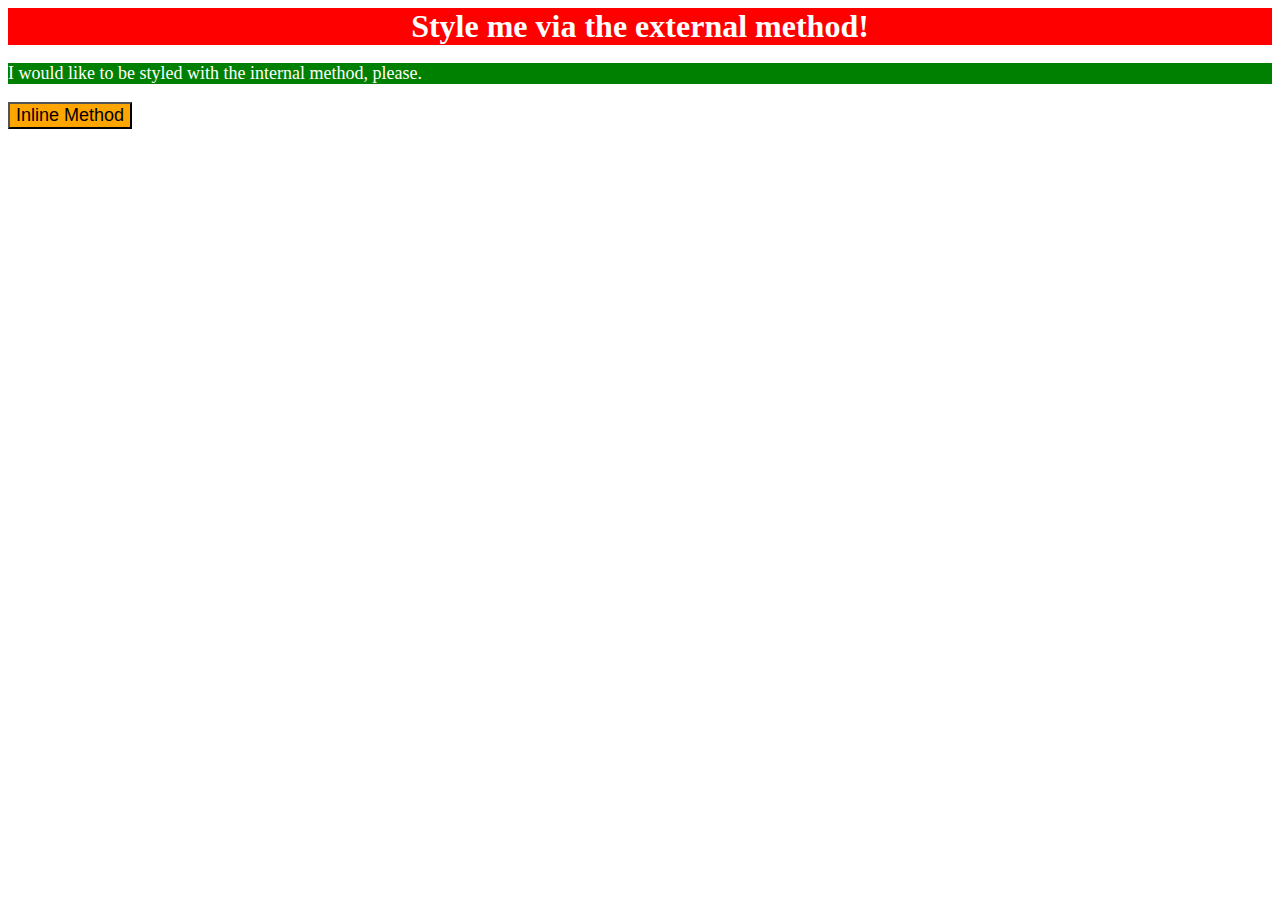
<file: foundations/01-css-methods/index.html>
<!DOCTYPE html>
<html lang="en">
  <head>
    <meta charset="UTF-8">
    <meta http-equiv="X-UA-Compatible" content="IE=edge">
    <meta name="viewport" content="width=device-width, initial-scale=1.0">
    <link rel="stylesheet" href="./style.css">
    <title>Methods for Adding CSS</title>
    <style>p{background-color: green; font-size: 18px; color: white;}</style>
  </head>
  <body>
    <div>Style me via the external method!</div>
    <p>I would like to be styled with the internal method, please.</p>
    <button style="background-color: orange; font-size: 18px;">Inline Method</button>
  </body>
</html>
</file>
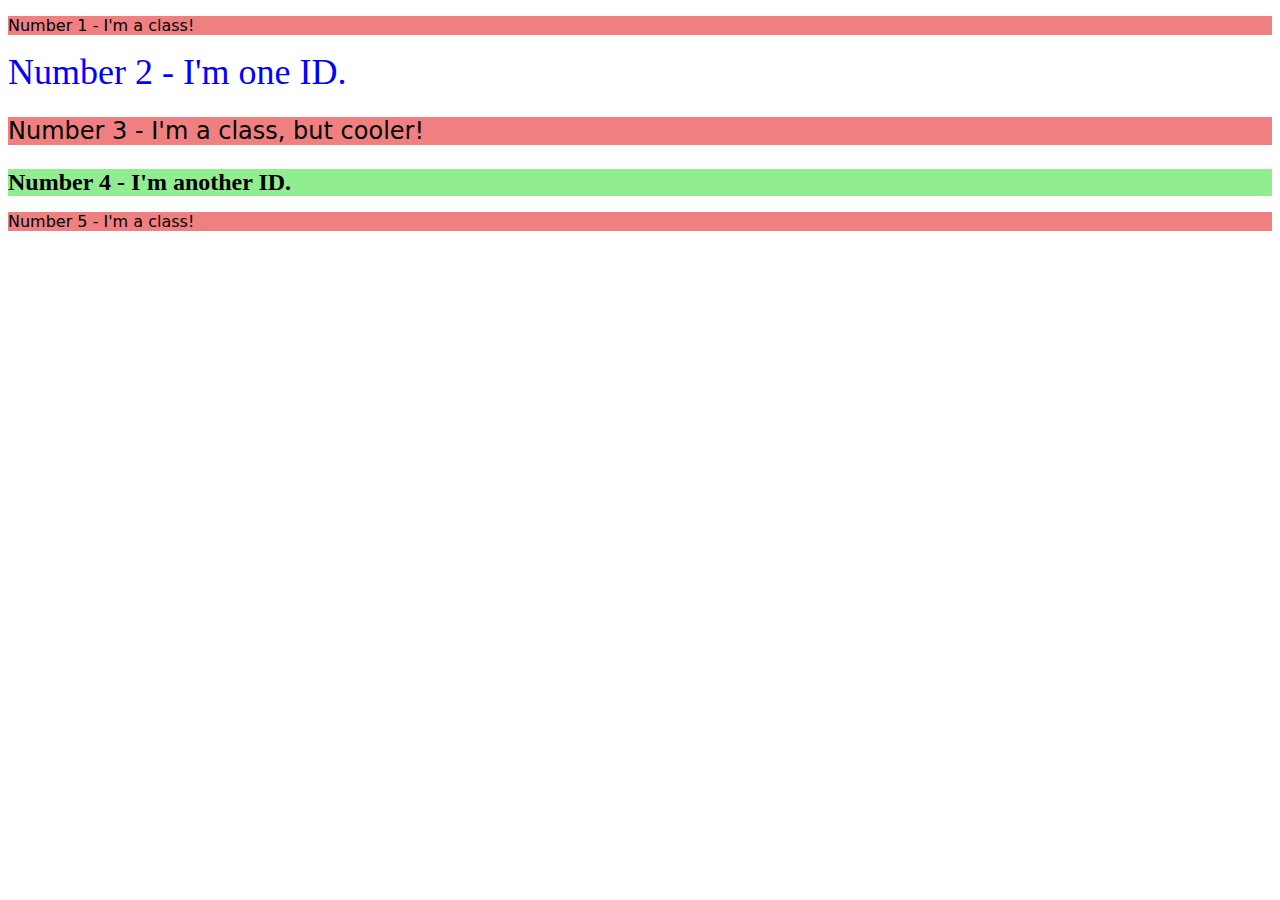
<file: foundations/02-class-id-selectors/index.html>
<!DOCTYPE html>
<html lang="en">
  <head>
    <meta charset="UTF-8">
    <meta http-equiv="X-UA-Compatible" content="IE=edge">
    <meta name="viewport" content="width=device-width, initial-scale=1.0">
    <title>Class and ID Selectors</title>
    <link rel="stylesheet" href="style.css">
  </head>
  <body>
    <p class="uneven">Number 1 - I'm a class!</p>
    <div id="second">Number 2 - I'm one ID.</div>
    <p class="uneven third">Number 3 - I'm a class, but cooler!</p>
    <div id="forth">Number 4 - I'm another ID.</div>
    <p class="uneven">Number 5 - I'm a class!</p>
  </body>
</html>
</file>
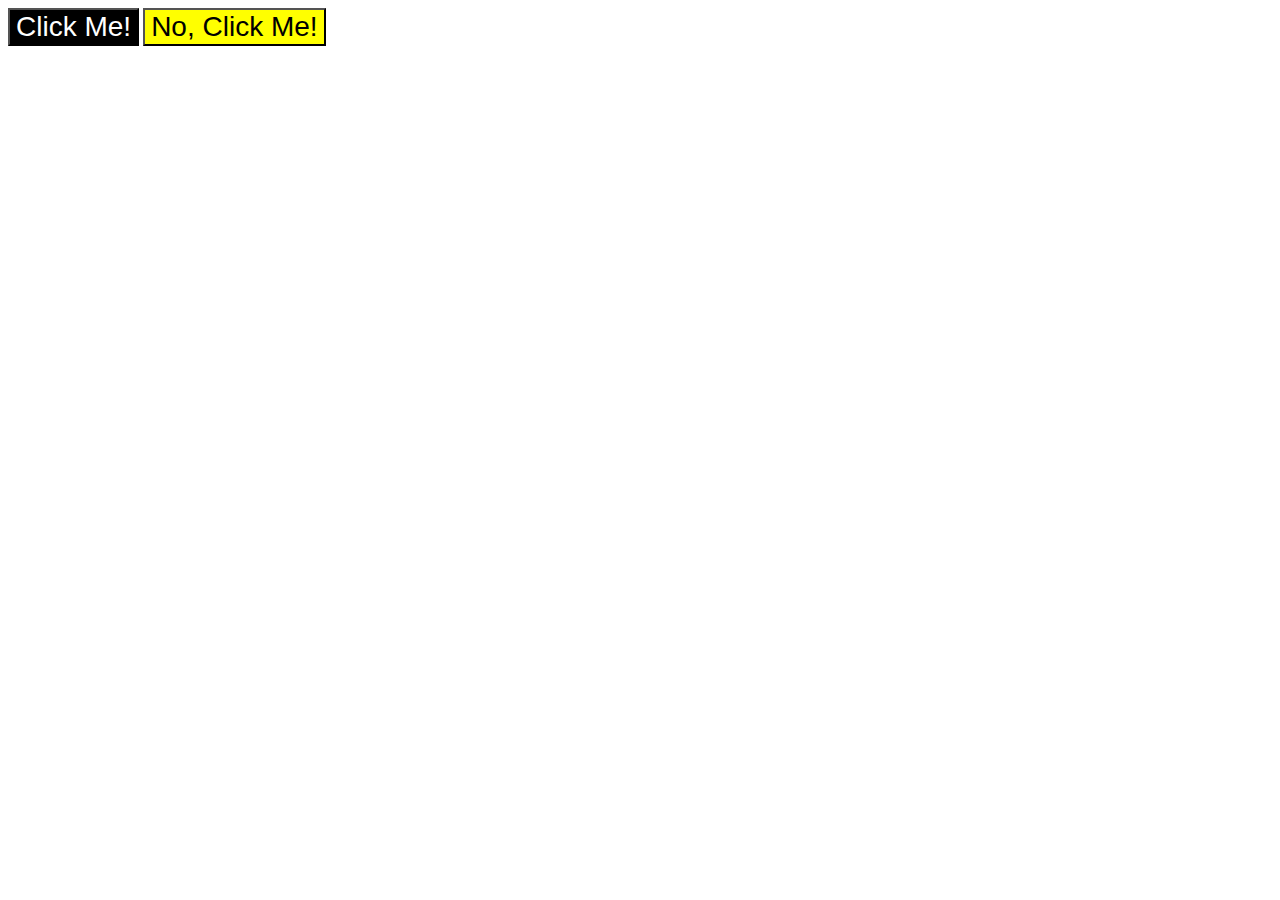
<file: foundations/03-grouping-selectors/index.html>
<!DOCTYPE html>
<html lang="en">
  <head>
    <meta charset="UTF-8">
    <meta http-equiv="X-UA-Compatible" content="IE=edge">
    <meta name="viewport" content="width=device-width, initial-scale=1.0">
    <title>Grouping Selectors</title>
    <link rel="stylesheet" href="style.css">
  </head>
  <body>
    <button class="first">Click Me!</button>
    <button class="second">No, Click Me!</button>
  </body>
</html>
</file>
<file: foundations/01-css-methods/style.css>
div {
    background-color: red;
    text-align: center;
    color: white;
    font-size: 32px;
    font-weight: bold;
}
</file>
<file: foundations/02-class-id-selectors/style.css>
.uneven {
    background-color: rgb(240, 128, 128);
    font-family: Verdana, DejaVu Sans, sans-serif;
}
#second {
    color: rgb(0, 0, 255);
    font-size: 36px;
}

.third {
font-size: 24px;
}

#forth {
    background-color: rgb(144, 238, 144);
    font-size: 24px;
    font-weight: bold;
}
</file>
<file: foundations/03-grouping-selectors/style.css>
.first, .second {
    font-size: 28px;
    font-family: Helvetica, 'Times New Roman', sans-serif;
}

.first {
    background-color: rgb(0, 0, 0);
    color: rgb(255, 255, 255);
}
.second {
    background-color: yellow;
}
</file>
